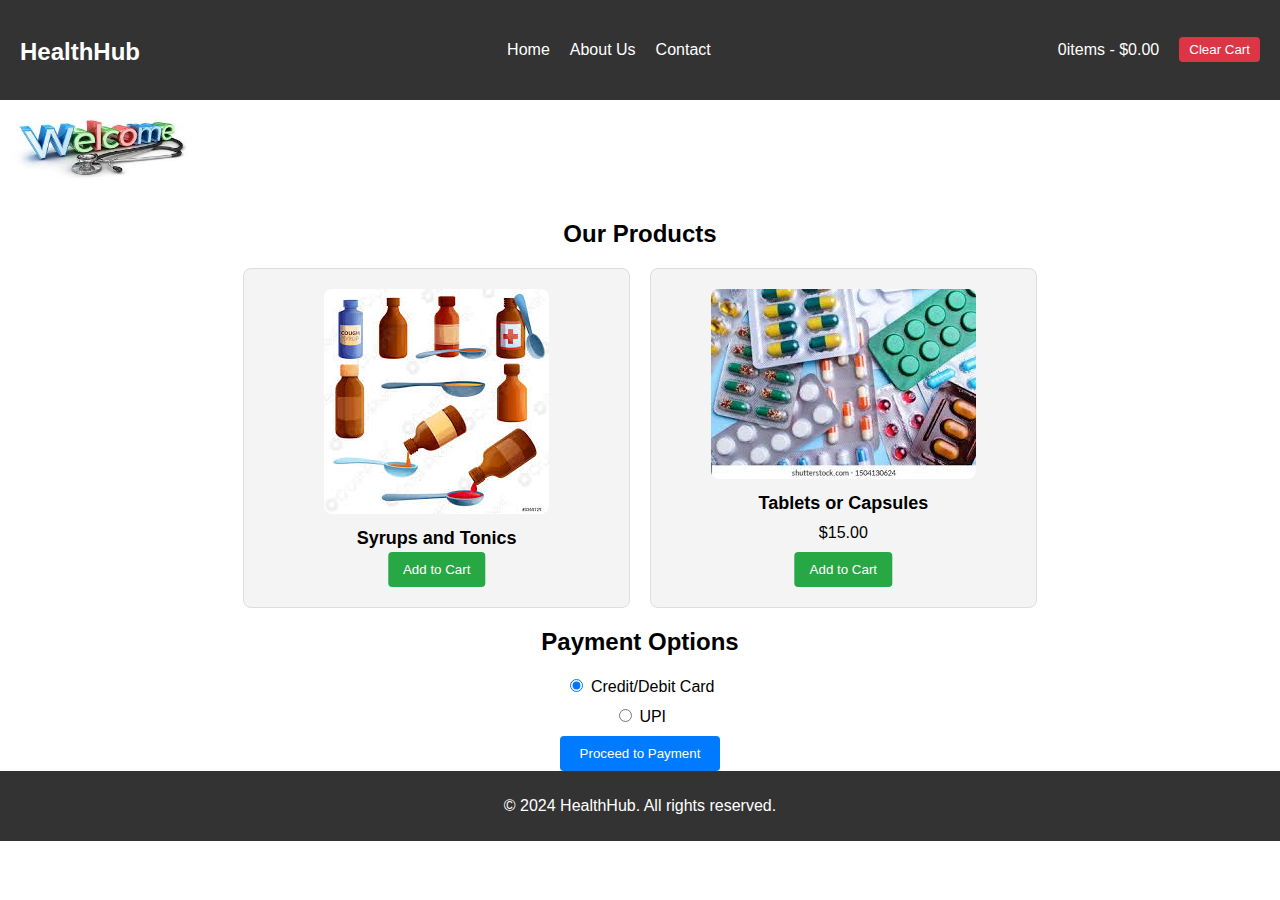
<file: index.html>
<!DOCTYPE html>
<html lang="en">
<head>
    <meta charset="UTF-8">
    <meta name="viewport" content="width=device-width, initial-scale=1.0">
    <title>HealthHub - Your Medicine Shop</title>
    <link rel="stylesheet" href="styles.css">
</head>
<body>
    <header>
        <div class="container">
            <h1><a href="index.html">HealthHub</a></h1>
            <nav>
                <ul>
		                        <li><a href="index.html">Home</a></li>
                    <li><a href="about.html">About Us</a></li>
                    <li><a href="contact.html">Contact</a></li>
                </ul>
            </nav>
            <div class="cart">
                <span id="cart-count">0</span> items - $<span id="cart-total">0.00</span>
                <button id="clear-cart">Clear Cart</button>
            </div>
        </div>
    </header>
    
    <main>
        <div class="container">
            <!-- Ads Section -->
            <section class="ads">
                <div class="ads-container">
                    <img src="welcomee.jfif" alt="WELCOME" align="center" width="200" height="100">
                </div>
            </section>
            
            <!-- Products Section -->
            <section class="products">
                <h2>Our Products</h2>
                <div class="product-grid">
                    <div class="product-card" data-name="Syrups and Tonics" data-price="10.00">
                        <img src="syrup.jfif" alt="Syrups and Tonics">
                        <h2>Syrups and Tonics</h2>
                        <p>$10.00</p>
                        <button class="add-to-cart">Add to Cart</button>
                    </div>
                    <div class="product-card" data-name="Tablets or Capsules" data-price="15.00">
                        <img src="medicine1.jfif" alt="Tablets or Capsules">
                        <h2>Tablets or Capsules</h2>
                        <p>$15.00</p>
                        <button class="add-to-cart">Add to Cart</button>
                    </div>
                </div>
            </section>

            <!-- Payment Section -->
            <section class="payment">
                <h2>Payment Options</h2>
                <form id="payment-form">
                    <label>
                        <input type="radio" name="payment-method" value="card" checked> Credit/Debit Card
                    </label>
                    <label>
                        <input type="radio" name="payment-method" value="upi"> UPI
                    </label>
                    <button type="submit">Proceed to Payment</button>
                </form>
                <p id="thank-you-message" style="display:none;">Thank you for shopping with us!</p>
            </section>
        </div>
    </main>

    <footer>
        <div class="container">
            <p>&copy; 2024 HealthHub. All rights reserved.</p>
        </div>
    </footer>

    <script>
        let currentAd = 0;
        const ads = document.querySelectorAll('.ad-slide');
        const totalAds = ads.length;
        
        function showNextAd() {
            ads[currentAd].classList.remove('active');
            currentAd = (currentAd + 1) % totalAds;
            ads[currentAd].classList.add('active');
        }
        
        setInterval(showNextAd, 3000); // Change ad every 3 seconds

        let cartCount = 0;
        let cartTotal = 0.00;

        function updateCart() {
            document.getElementById('cart-count').textContent = cartCount;
            document.getElementById('cart-total').textContent = cartTotal.toFixed(2);
            const thankYouMessage = document.getElementById('thank-you-message');
            if (cartTotal > 0) {
                thankYouMessage.style.display = 'none';
            }
            if (cartTotal === 0) {
                thankYouMessage.style.display = 'none';
            }
        }
        
        document.querySelectorAll('.add-to-cart').forEach(button => {
            button.addEventListener('click', () => {
                const card = button.parentElement;
                const price = parseFloat(card.getAttribute('data-price'));
                cartCount++;
                cartTotal += price;
                // Apply discount if applicable
                if (cartTotal > 50) {
                    cartTotal *= 0.80; // 20% discount
                }
                updateCart();
            });
        });

        document.getElementById('clear-cart').addEventListener('click', () => {
            cartCount = 0;
            cartTotal = 0.00;
            updateCart();
        });

        document.getElementById('payment-form').addEventListener('submit', (event) => {
            event.preventDefault();
            alert('Payment successful!');
            document.getElementById('thank-you-message').style.display = 'block';
            cartCount = 0;
            cartTotal = 0.00;
            updateCart();
        });
    </script>
</body>
</html>
</file>
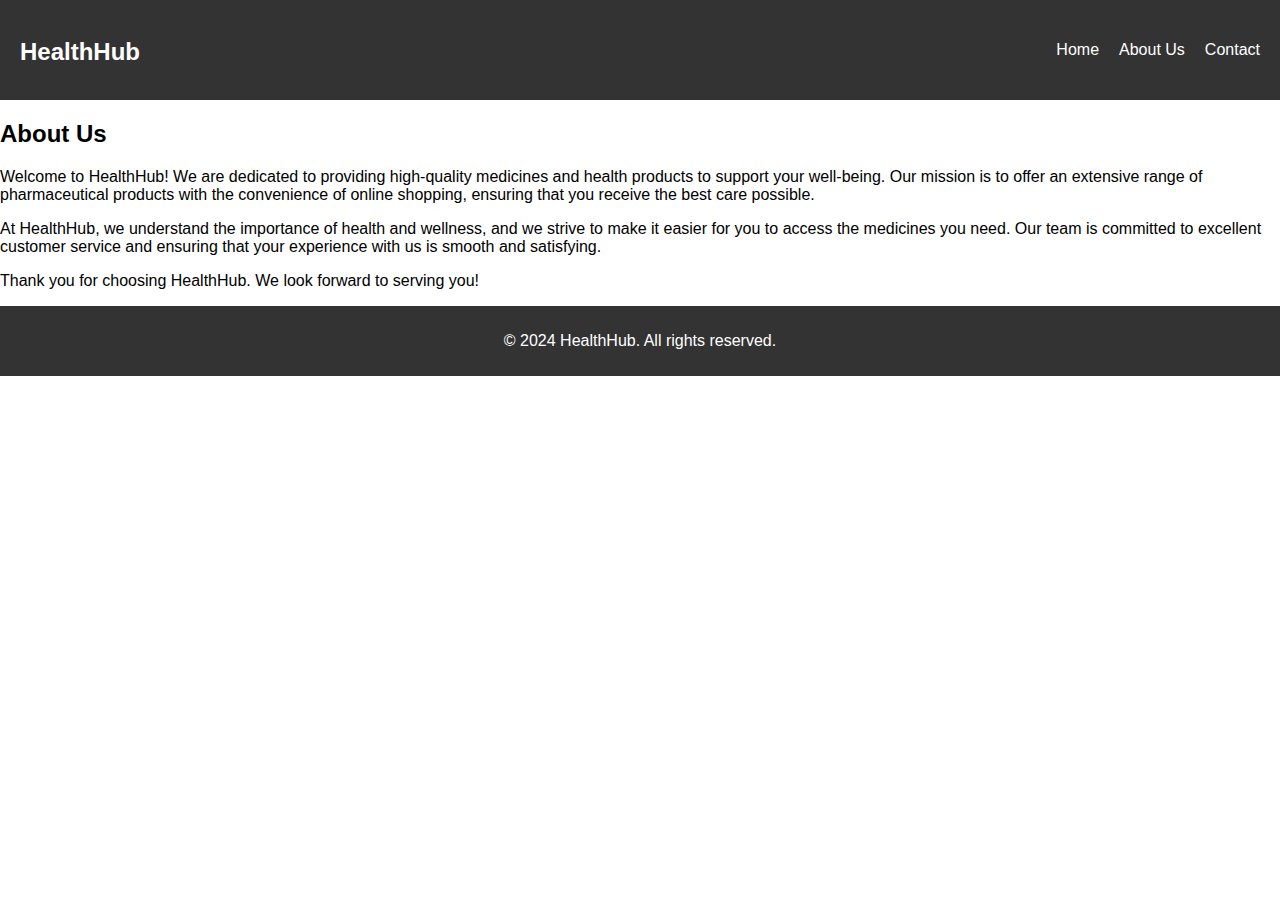
<file: about.html>
<!DOCTYPE html>
<html lang="en">
<head>
    <meta charset="UTF-8">
    <meta name="viewport" content="width=device-width, initial-scale=1.0">
    <title>About Us - HealthHub</title>
    <link rel="stylesheet" href="styles.css">
</head>
<body>
    <header>
        <div class="container">
            <h1><a href="index.html">HealthHub</a></h1>
            <nav>
                <ul>
                    <li><a href="index.html">Home</a></li>
                                        <li><a href="about.html">About Us</a></li>
                    <li><a href="contact.html">Contact</a></li>
                </ul>
            </nav>
        </div>
    </header>
    
    <main>
        <div class="container">
            <h2>About Us</h2>
            <p>Welcome to HealthHub! We are dedicated to providing high-quality medicines and health products to support your well-being. Our mission is to offer an extensive range of pharmaceutical products with the convenience of online shopping, ensuring that you receive the best care possible.</p>
            <p>At HealthHub, we understand the importance of health and wellness, and we strive to make it easier for you to access the medicines you need. Our team is committed to excellent customer service and ensuring that your experience with us is smooth and satisfying.</p>
            <p>Thank you for choosing HealthHub. We look forward to serving you!</p>
        </div>
    </main>

    <footer>
        <div class="container">
            <p>&copy; 2024 HealthHub. All rights reserved.</p>
        </div>
    </footer>
</body>
</html>
</file>
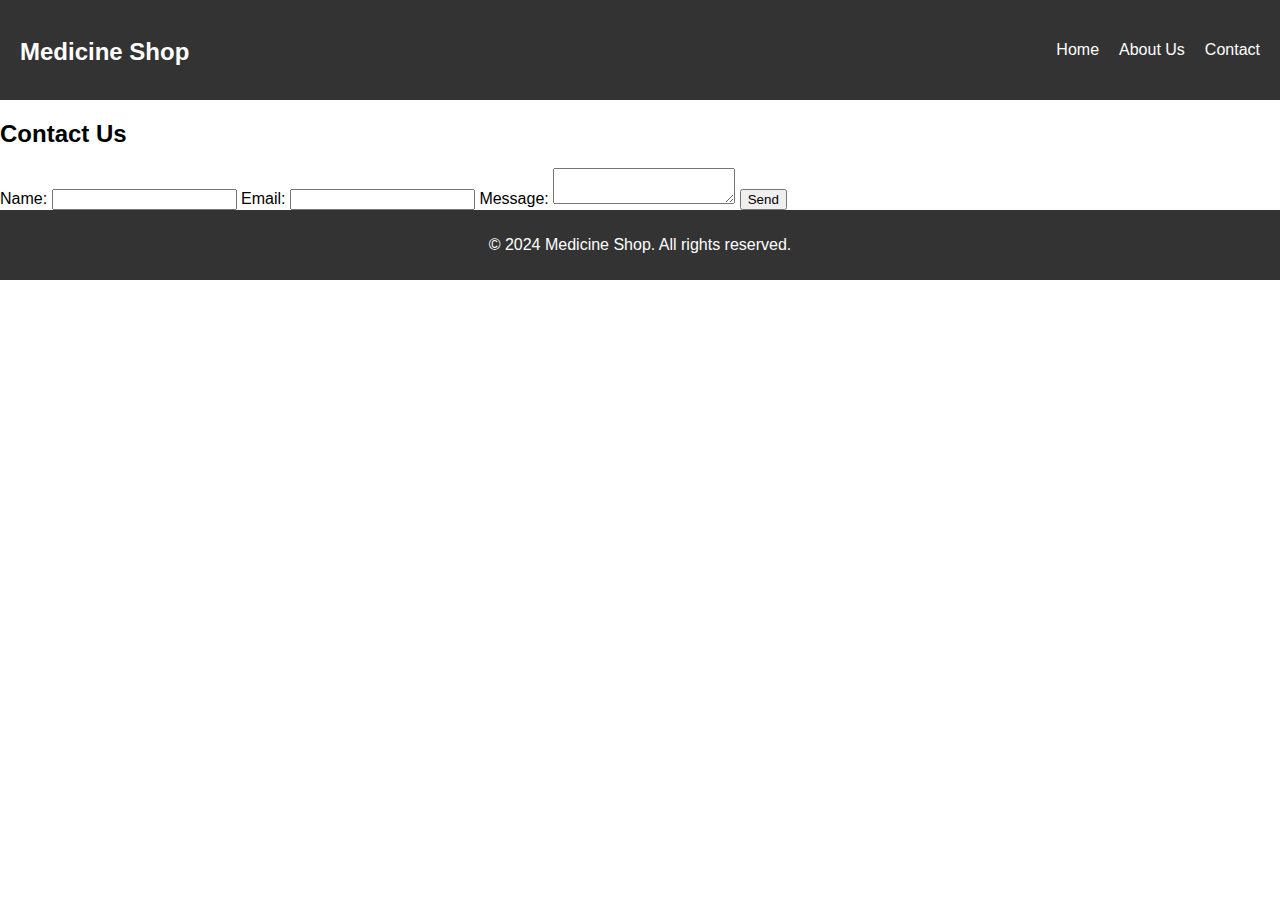
<file: contact.html>
<!DOCTYPE html>
<html lang="en">
<head>
    <meta charset="UTF-8">
    <meta name="viewport" content="width=device-width, initial-scale=1.0">
    <title>Contact - Medicine Shop</title>
    <link rel="stylesheet" href="styles.css">
</head>
<body>
    <header>
        <div class="container">
            <h1><a href="index.html">Medicine Shop</a></h1>
            <nav>
                <ul>
                    <li><a href="index.html">Home</a></li>
                                        <li><a href="about.html">About Us</a></li>
                    <li><a href="contact.html">Contact</a></li>
                </ul>
            </nav>
        </div>
    </header>
    
    <main>
        <div class="container">
            <h2>Contact Us</h2>
            <form action="#" method="post">
                <label for="name">Name:</label>
                <input type="text" id="name" name="name" required>
                
                <label for="email">Email:</label>
                <input type="email" id="email" name="email" required>
                
                <label for="message">Message:</label>
                <textarea id="message" name="message" required></textarea>
                
                <button type="submit">Send</button>
            </form>
        </div>
    </main>

    <footer>
        <div class="container">
            <p>&copy; 2024 Medicine Shop. All rights reserved.</p>
        </div>
    </footer>
</body>
</html>
</file>
<file: styles.css>
body {
    font-family: Arial, sans-serif;
    margin: 0;
    padding: 0;
    box-sizing: border-box;
}

header {
    background-color: #333;
    color: #fff;
    padding: 10px 0;
}

header .container {
    display: flex;
    justify-content: space-between;
    align-items: center;
    padding: 0 20px;
}

header h1 a {
    color: #fff;
    text-decoration: none;
    font-size: 24px;
}

nav ul {
    list-style: none;
    margin: 0;
    padding: 0;
    display: flex;
}

nav ul li {
    margin-left: 20px;
}

nav ul li a {
    color: #fff;
    text-decoration: none;
}

.cart {
    color: #fff;
    font-size: 16px;
    display: flex;
    align-items: center;
}

.cart button {
    background-color: #dc3545;
    color: white;
    border: none;
    padding: 5px 10px;
    border-radius: 4px;
    cursor: pointer;
    margin-left: 20px;
}

.cart button:hover {
    background-color: #c82333;
}

.ads {
    position: relative;
    overflow: hidden;
    margin-bottom: 20px;
}

.ads-container {
    display: flex;
    transition: transform 1s ease;
}

.ad-slide {
    min-width: 100%;
    opacity: 0;
    transition: opacity 1s ease;
}

.ad-slide.active {
    opacity: 1;
}

.products {
    margin-bottom: 20px;
}

.products h2 {
    text-align: center;
    margin-bottom: 20px;
}

.product-grid {
    display: flex;
    flex-wrap: wrap;
    gap: 20px;
    justify-content: center;
}

.product-card {
    background: #f4f4f4;
    border: 1px solid #ddd;
    border-radius: 8px;
    padding: 20px;
    width: calc(33.333% - 40px);
    box-sizing: border-box;
    text-align: center;
    position: relative;
}

.product-card img {
    max-width: 100%;
    border-radius: 8px;
    height: auto;
}

.product-card h2 {
    font-size: 18px;
    margin: 10px 0;
}

.product-card p {
    font-size: 16px;
    margin: 10px 0;
}

.product-card button {
    background-color: #28a745;
    color: white;
    border: none;
    padding: 10px 15px;
    border-radius: 4px;
    cursor: pointer;
    position: absolute;
    bottom: 20px;
    left: 50%;
    transform: translateX(-50%);
}

.product-card button:hover {
    background-color: #218838;
}

.payment {
    margin-top: 20px;
    text-align: center;
}

.payment form {
    display: flex;
    flex-direction: column;
    align-items: center;
}

.payment label {
    margin-bottom: 10px;
}

.payment button {
    background-color: #007bff;
    color: white;
    border: none;
    padding: 10px 20px;
    border-radius: 4px;
    cursor: pointer;
}

.payment button:hover {
    background-color: #0056b3;
}

footer {
    background-color: #333;
    color: #fff;
    padding: 10px 0;
    text-align: center;
}

@media (max-width: 768px) {
    .product-card {
        width: calc(50% - 40px);
    }
}

@media (max-width: 480px) {
    .product-card {
        width: 100%;
    }
}
</file>
